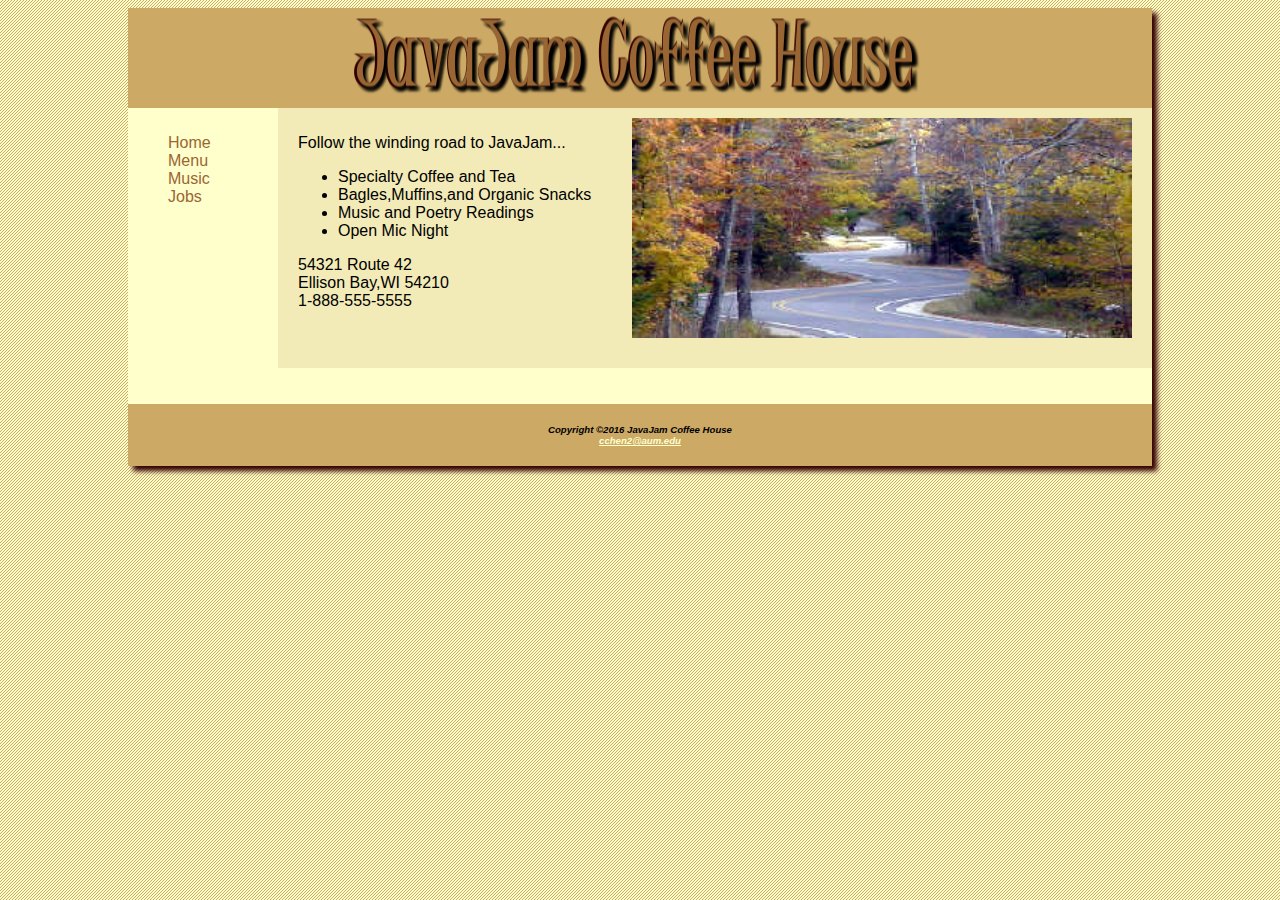
<file: index.html>
<!DOCTYPE html>
<html lang="en">
<head>
<title>JavaJam Coffee House</title>
<meta charset="utf-8">
<meta name="viewport" content="width=device-width, initial-scale=1.0">
<link rel="stylesheet" href="javajam.css">
<!--[if lt IE 9]>
<script src=" http://html5shim.googlecode.com/svn/trunk/html5.js"> 
</script>
<![endif]-->

</head>
<body>
<div id="wrapper">
<header>
<h1>JavaJam Coffee House </h1>
</header>
<nav>
<ul>
<li><a href="index.html">Home</a></li>
<li><a href="menu.html">Menu</a></li>
<li><a href="music.html">Music</a></li>
<li><a href="jobs.html">Jobs</a></li>
</ul>
</nav>
<main>
<img class="floatright" src="windingroad.jpg" height="220" width="500">
<P>Follow the winding road to JavaJam...</P>
<ul>
<li>Specialty Coffee and Tea</li>
<li>Bagles,Muffins,and Organic Snacks</li>
<li>Music and Poetry Readings</li>
<li>Open Mic Night</li>
</ul>
<div>
54321 Route 42<br>
Ellison Bay,WI 54210<br>
<a id="mobile" href="tel:888-555-5555">1-888-555-5555</a>
<span id="desktop">1-888-555-5555</span>
</div>
</main>
<br>
<br>
<footer>
<strong>Copyright &copy;2016 JavaJam Coffee House<br>
<a href="MAILTO:cchen2@aum.edu">cchen2@aum.edu</a></strong>
</footer>
</div>
</body>
</html>
</file>
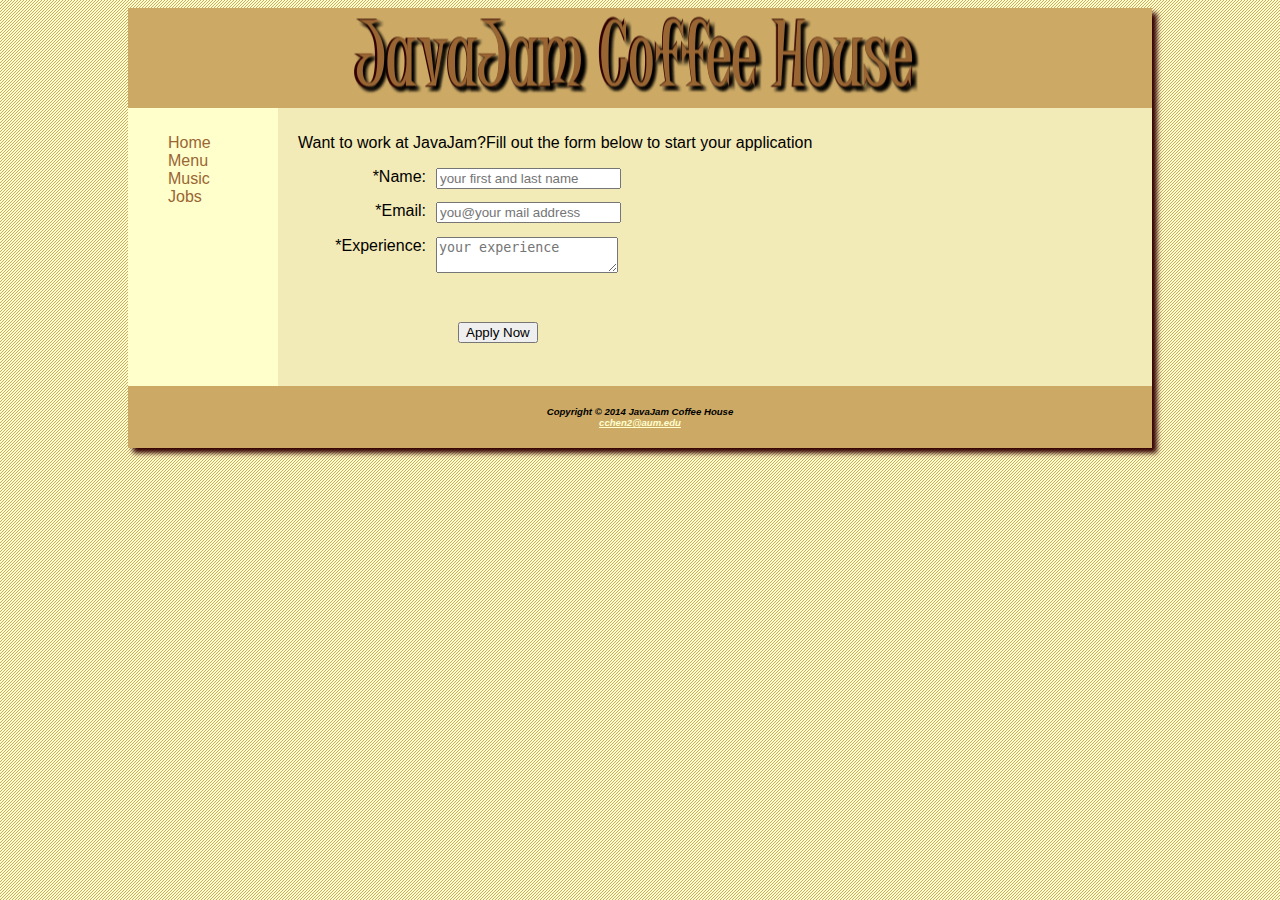
<file: jobs.html>
<!DOCTYPE html>
<html lang="en">
<head>
<title>JavaJam Coffee House</title>
<meta charest="utf-8">
<meta name="viewport" content="width=device-width, initial-scale=1.0">
<link rel="stylesheet" href="javajam.css">
</head>
<body>
<div id="wrapper">
<header>
<h1>JavaJam Coffee House </h1>
</header>
<nav>
<ul>
<li><a href="index.html">Home</a></li>
<li><a href="menu.html">Menu</a></li>
<li><a href="music.html">Music</a></li>
<li><a href="jobs.html">Jobs</a></li>
</ul>
</nav>
<main>
<p>Want to work at JavaJam?Fill out the form below to start your application
<form method="post" action="http://webdevbasics.net/scripts/javajam.php ">
<label for="myName">*Name:</label>
	<input type="text" name="myName" id="myName" required="require the name"
				placeholder="your first and last name">
<label for="myEmail">*Email:</label>
	<input type="email" name="myEmail" id="myEmail" required="require the e-mail"
				placeholder="you@your mail address">
<label for="Experience">*Experience:</label>
<textarea type="experience" name="Experience" id="Experience" required="require the experience"
				placeholder="your experience" rows="2" cols="20"></textarea><br><br>
<input type="submit" value="Apply Now" id="mySubmit" > 
</form>
</main>
<footer>
<strong>Copyright &copy; 2014 JavaJam Coffee House<br>
<a href="MAILTO:cchen2@aum.edu">cchen2@aum.edu</a></strong>
</footer>
</div>
</body>
</html>
</file>
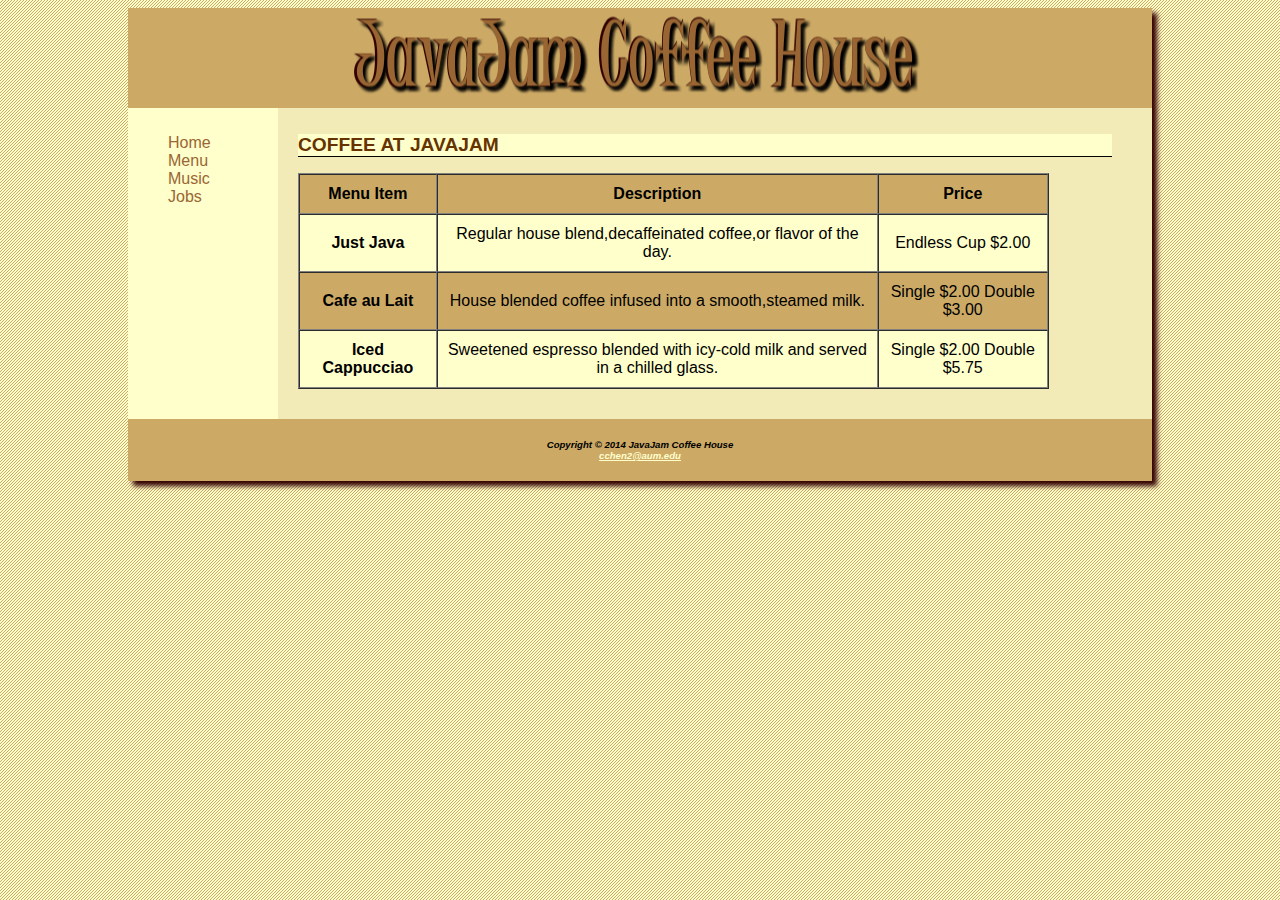
<file: menu.html>
<!DOCTYPE html>
<html lang="en">
<head>
<title>JavaJam Coffee House</title>
<meta charest="utf-8">
<meta name="viewport" content="width=device-width, initial-scale=1.0">
<link rel="stylesheet" href="javajam.css">
</head>
<body>
<div id="wrapper">
<header>
<h1>JavaJam Coffee House </h1>
</header>
<nav>
<ul>
<li><a href="index.html">Home</a></li>
<li><a href="menu.html">Menu</a></li>
<li><a href="music.html">Music</a></li>
<li><a href="jobs.html">Jobs</a></li>
</ul>
</nav>
<main>
<table>
<table border="1">
<h2>Coffee at JavaJam</h2>
<tr>
	<th>Menu Item</th>
	<th>Description</th>
	<th>Price</th>
</tr>
<tr>
		<td><strong>Just Java</strong></td>
		<td>Regular house blend,decaffeinated coffee,or flavor of the day.</td>
		<td>Endless Cup $2.00 </td>
</tr>
<tr>
	<td><strong>Cafe au Lait</strong></td>
	<td>House blended coffee infused into a smooth,steamed milk.</td>
	<td>Single $2.00 Double $3.00</td>
</tr>
<tr>
	<td><strong>Iced Cappucciao</strong></td>
	<td>Sweetened espresso blended with icy-cold milk and served in a chilled glass.</td>
	<td>Single $2.00 Double $5.75</td>
</tr>
</table>
</main>
<footer>
<strong>Copyright &copy; 2014 JavaJam Coffee House<br>
<a href="MAILTO:cchen2@aum.edu">cchen2@aum.edu</a></strong>
</footer>
</div>
</body>
</html>
</file>
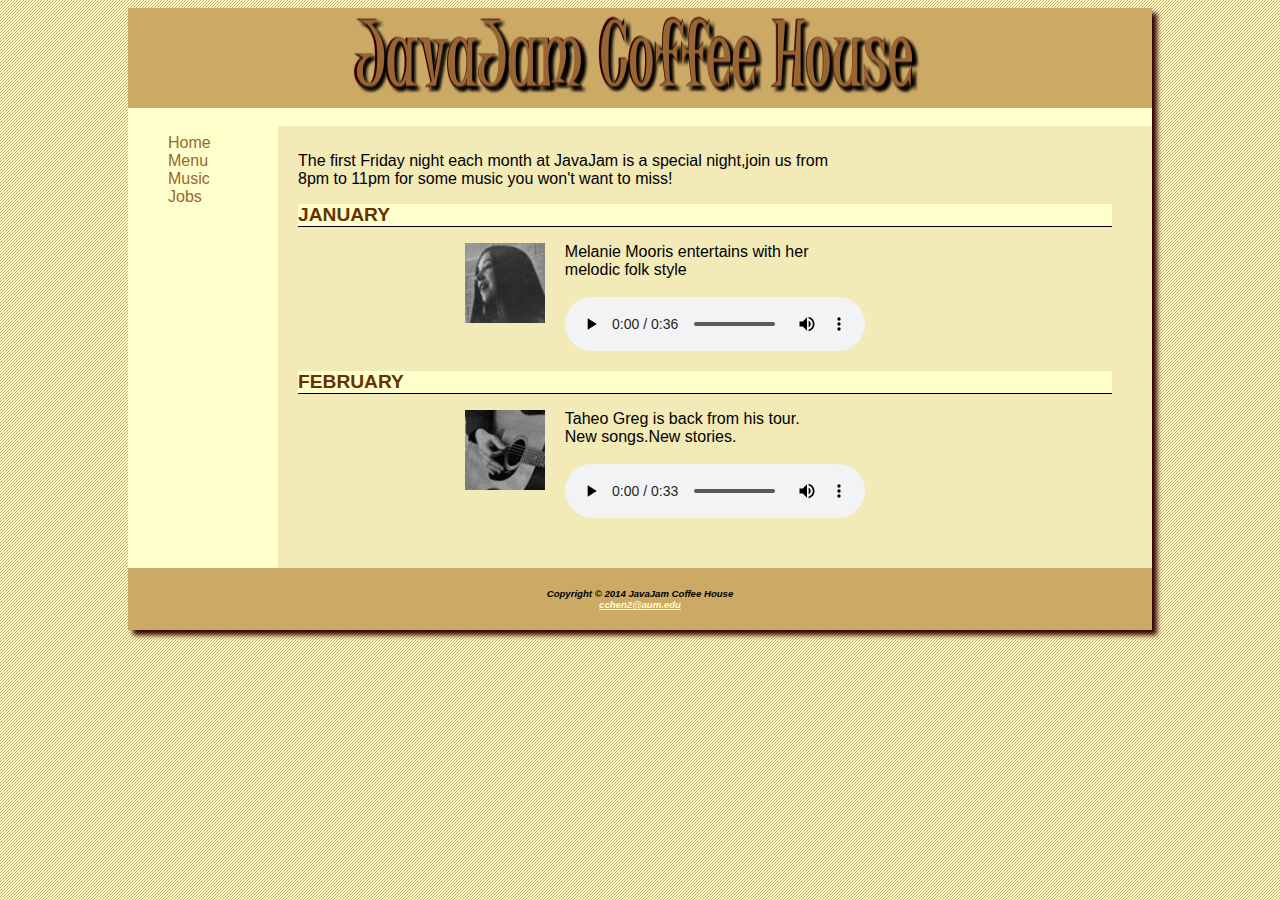
<file: music.html>
<!DOCTYPE html>
<html lang="en">
<head>
<title>JavaJam Coffee House</title>
<meta charest="utf-8">
<meta name="viewport" content="width=device-width, initial-scale=1.0">
<link rel="stylesheet" href="javajam.css">
</head>
<body>
<div id="wrapper">
<header>
<h1>JavaJam Coffee House </h1>
</header>
<nav>
<ul>
<li><a href="index.html">Home</a></li>
<li><a href="menu.html">Menu</a></li>
<li><a href="music.html">Music</a></li>
<li><a href="jobs.html">Jobs</a></li>
</ul>
</nav>
<br>
<main>
<p>The first Friday night each month at JavaJam is a special night,join us from<br>
 8pm to 11pm for some music you won't want to miss!</p>
<h2>January</h2>
<p class="details"><img class="floatleft" src="melaniethumb.jpg" height="80" width="80">Melanie Mooris entertains with her <br>
melodic folk style<br><br>
<audio controls="controls">
	<source src="melanie.mp3" type="audio/mpeg">
	<source src="melanie.ogg" type="audio/ogg">
</audio>
</p>
<h2>February</h2>
<p class="details"><img class="floatleft" src="gregthumb.jpg" height="80" width="80">Taheo Greg is back from his tour.<br>
New songs.New stories.<br><br>
<audio controls="controls">
	<source src="greg.mp3" type="audio/mpeg">
	<source src="greg.ogg" type="audio/ogg"></audio></p>

</main>
<footer>
<strong>Copyright &copy; 2014 JavaJam Coffee House<br>
<a href="MAILTO:cchen2@aum.edu">cchen2@aum.edu</a></strong>
</footer>
</div>
</body>
</html>
</file>
<file: javajam.css>
header,nav,main,footer{display:block;}
	body{background-color:#ffffcc;
			color:#330000;
			font-family:Arial,Vedana,sans-serif;
			background-image:url(background.gif);
	}
	header{background-color:#ccaa66;
			color:#000000;
			height:100px;
			background-position:center;
			background-repeat:no-repeat;
			background-image:url(javalogo.gif);
			
	}
	h1{margin:0;
		text-indent:100%;
		white-space:nowrap;
		overflow:hidden;
		
	}
	h2{background-color:#ffffcc;
		text-transform:uppercase;
		color:#663300;
		font-size:1.2em;
		border-bottom:1px solid#000000;
		padding-bottom:5px 0 0 5px;
		margin-right:20px;
		clear:left;}
	.floatleft{float:left;
				padding-bottom:20px;
				padding-right:20px;}
	nav{float:left;
		width:100px;
		display:bold;
		padding-top:10px;
	}
	nav a{text-decoration:none;
	padding-bottom:15px;}
	nav a:link{color:#996633;}
	nav a:visited{color:#ccaa66;}
	nav a:hover{color:#330000;}
	nav ul{list-style-type:none;}
	.floatright{float:right;
				padding-left:20px;}
	table{width:90%;
			border-spacing:0;
			background-color:#ffffcc;
			text-align:center;
			
			}
	th,td{padding:10px;
			}
	tr:nth-of-type(odd){background-color:#ccaa66;}
	label{float:left;
			display:block;
			text-align:right;
			width:8em;
			padding-right:10px;}
	input,textarea{display:block;
					margin-bottom:1em;
	}
	#mySubmit{margin-left:12em;}
	
	
	main{
			padding-top:10px;
			padding-bottom:30px;
			padding-left:20px;
			padding-right:20px;
			margin-left:150px;
			background-color:#f2eab7;
			color:#000000;
			overflow:auto;}
	footer{background-color:#ccaa66;
			color:#000000;
			font-size:0.6em;
			font-style:italic;
			text-align:center;
			padding-top:20px;
			padding-bottom:20px;
			
	}
	footer a:link{color:#ffffcc;}
	footer a:visited{color:#f2eab7;}
	footer a:hover{color:#330000;}
	#mobile{display:none;}
	#desktop{display:inline;}
	#wrapper { background-color:#ffffcc;
				min-width:700px;;
				max-width:1024px;
				box-shadow:5px 5px 5px ;
				margin-left: auto;
				margin-right: auto;
				}
	.details{padding-left:20%;
			padding-right:20%;
			overflow:auto;
			}
	image{border-bottom-style:none;}
	
	@media only screen and (max-width: 1024px) {
   body { margin: 0; background-image: none;}
   #wrapper { width: auto; min-width:0; margin:0; box-shadow:none; }
   #header {background-image: url(images/javalogo.gif);
   		background-position:center;
		background-repeat:no-repeat;
		}
	h1 {
		margin: 0;
	}
   nav { float: none; 
		width: auto; 
		margin-top:0;
		padding:0;}
   nav li { display: inline-block;padding: 0px .75em;  }
   nav a { border-style: none; padding:1em; font-size:1.3em; font-weight:bold; width:8em; }
   nav ul { margin:0; padding:0;text-align: center; }
   main{padding:2em; margin:0;font-size:90%;}
}


@media only screen and (max-width: 768px) {
     nav a { display: block;  padding: 0.2em; margin:auto;
               border-bottom: 1px solid #330000; }
	 nav li { display: block; }
	 h2 { padding:0.5em 0 0 .05em; margin-right:0;}
	 .details {padding-right:0; padding-left:0;}
	 .floatright {float:right; padding-left:20px; display:none;}
	 .floatleft {padding-right:.05em; padding-left:.05em;}
	 
}
</file>
